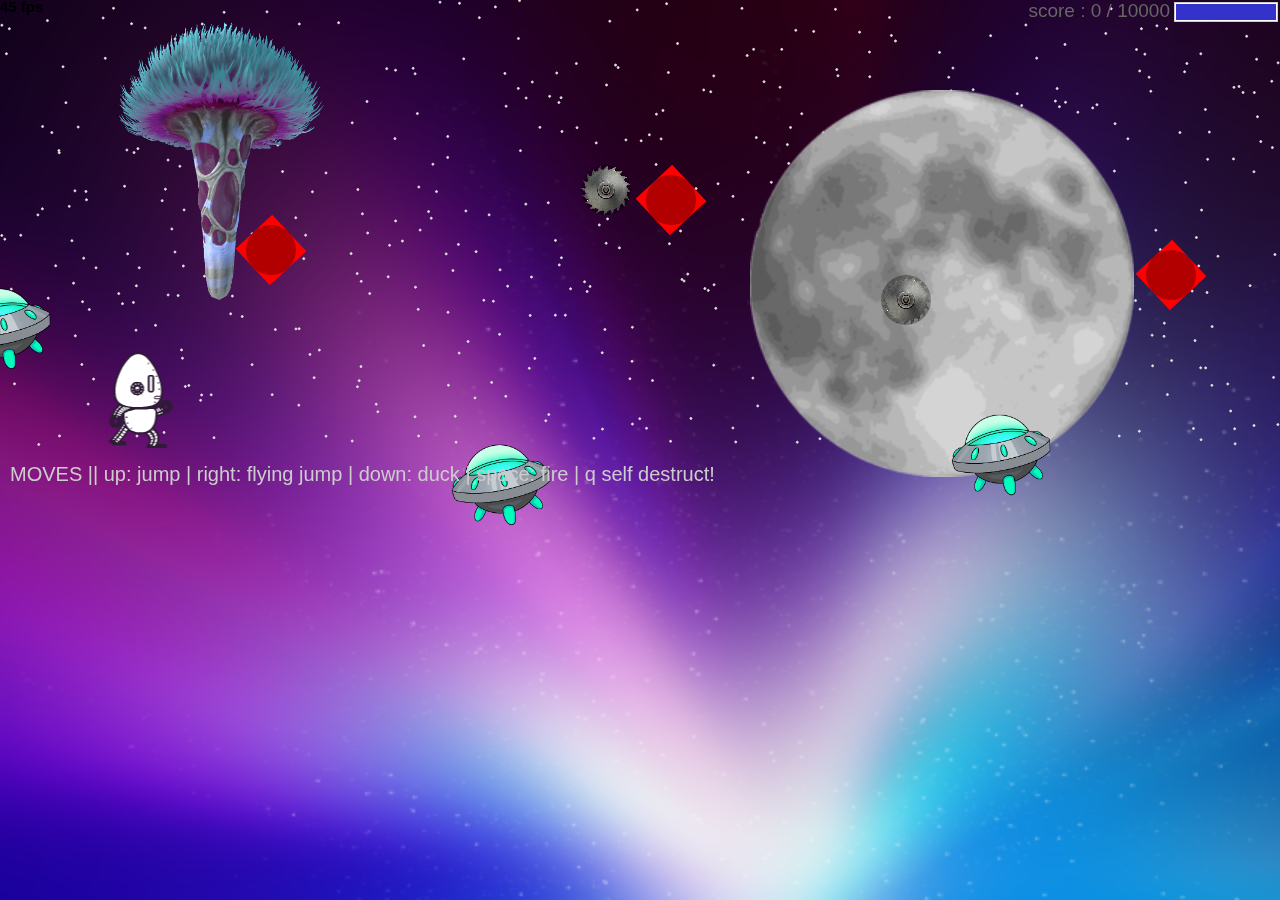
<file: projects/runtime/index.html>
<!doctype html>
<html>
    <head>
        <meta charset="utf-8">

        <title>Operation Spark || Runtime!</title>
        <meta name="description" content="Operation Spark Motion Poem">
        <meta name="author" content="operationspark.org">
        <meta name="viewport" content="width=device-width, initial-scale=1.0">
        
        <link href="css/bootstrap.min.css" rel="stylesheet" media="screen">
        <link href="css/style.css" rel="stylesheet">

        <!-- all core CreateJS and 3rd party libraries are listed here: -->
        <script src="bower_components/lodash/lodash.min.js"></script>
        <script src="bower_components/bluebird/js/browser/bluebird.min.js"></script>
        <script src="js/lib/proton-1.0.0.min.js"></script>
        <script src="bower_components/easeljs/lib/easeljs-0.8.2.min.js"></script>
        <script src="bower_components/PreloadJS/lib/preloadjs-0.6.2.min.js"></script>
        <script src="bower_components/TweenJS/lib/tweenjs.min.js"></script>
        <script src="bower_components/SoundJS/lib/soundjs-0.6.2.min.js"></script>
        <script src="bower_components/opspark-draw/draw.js"></script>
        <script src="bower_components/racket/racket.js"></script>

        <!-- our app javascript code -->
        <script src="js/util/load.js"></script>
        <script src="js/util/spin.min.js"></script>
        <script src="js/util/point.js"></script>
        <script src="js/spritesheet.js"></script>
        <script src="js/world/rules.js"></script>
        <script src="js/particle/particleManager.js"></script>
        <script src="js/orb/orbManager.js"></script>
        <script src="js/projectile/projectileManager.js"></script>
        <script src="js/view/pacifier.js"></script>
        <script src="js/view/background.js"></script>
        <script src="js/view/ground.js"></script>
        <script src="js/view/hud.js"></script>
        <script src="js/player/halle.js"></script>
        <script src="js/player/playerManager.js"></script>
        <script src="js/opspark.js"></script>
        <script src="js/game.js"></script>
        <script src="js/init.js"></script>
        <script src="js/level01.js"></script>
        
        <!--Load Additional Scripts Here-->

    </head>
    <body>
        <div id="main">
            <canvas id="canvas" width="500" height="500"></canvas>
        </div>
        <script id="index">
            (function(){
                'use strict';
                background(window);
                level01(window);
                init(window);
            })();
        </script>
    </body>
</html>
</file>
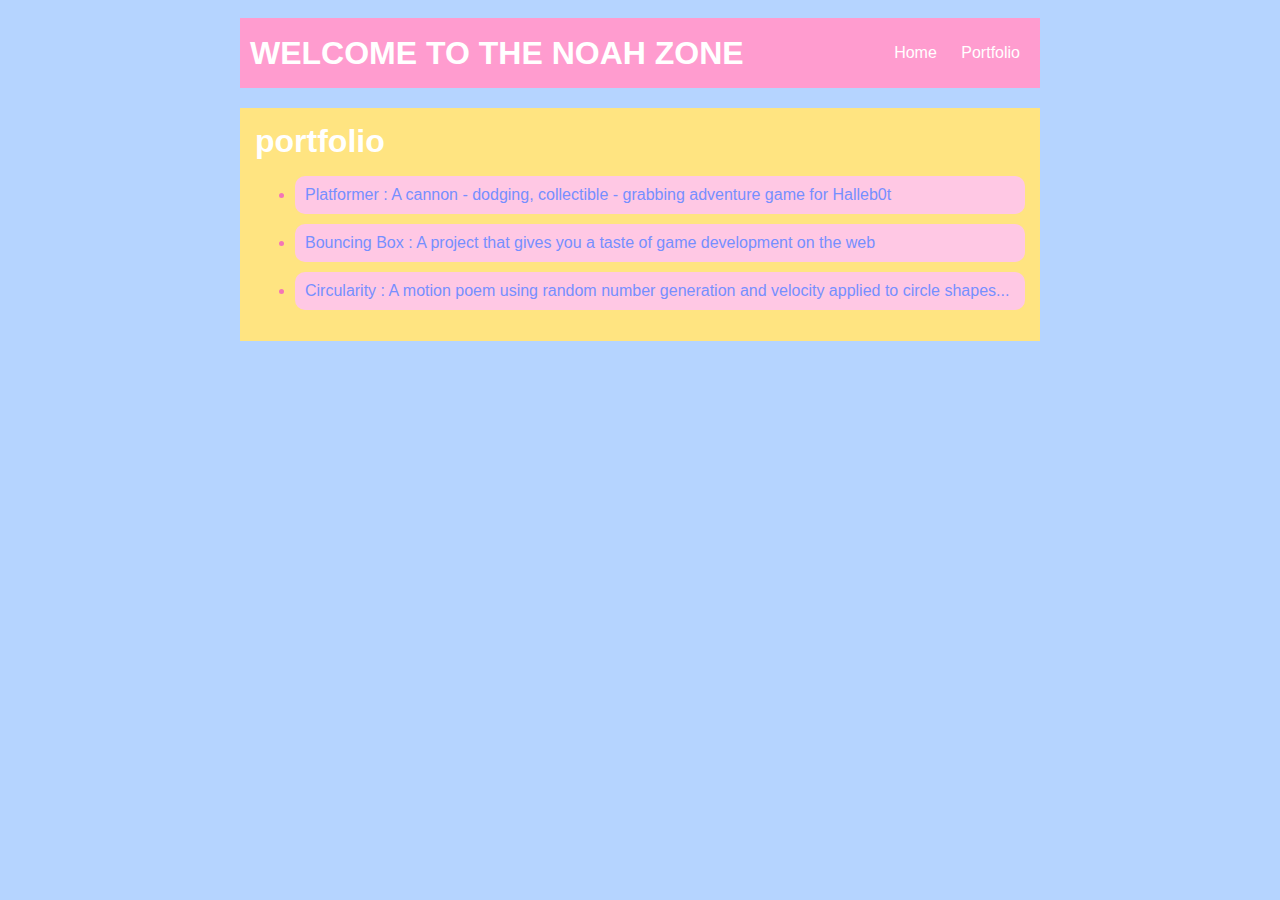
<file: portfolio.html>
<!DOCTYPE HTML>
<html>
    <head>
        <title>noah's swag website</title>
        <link rel="stylesheet" href="style.css">

    </head>

    <body>
      <div id="all-contents">
        <nav>
            <h1>WELCOME TO THE NOAH ZONE</h1>
            <ul id="nav-ul">
               <li class="nav-li">
               <a class="nav-a" href="index.html">Home</a>
             </li>
             <li class="nav-li">
               <a class="nav-a" href="portfolio.html">Portfolio</a>
             </li>
         </ul>
     </nav>
     <main>
        <div class="content">
            <h1>portfolio</h1>
                <ul id="portfolio">
                  <li><a href="projects/platformer/">Platformer : A cannon - dodging, collectible - grabbing adventure game for Halleb0t</a></li>
    <li><a href="projects/bouncing-box/">Bouncing Box : A project that gives you a taste of game development on the web </a></li>
    <li><a href="projects/circularity/">Circularity : A motion poem using random number generation and velocity applied to circle shapes...</a></li>
                </ul>
        </div>
     </main>
      </div>
    </body>
</html>
</file>
<file: projects/runtime/css/style.css>
body, html {
    width: 100%;
    height: 100%;
    margin: 0;
    padding: 0;
    overflow: hidden;
    -moz-user-select: none;
    -webkit-user-select: none;
    -ms-user-select: none;
}
canvas {
    -moz-user-select: none;
    -webkit-user-select: none;
    -ms-user-select: none;
    position:absolute;
}
</file>
<file: style.css>
body {
    background: #b5d4ff;
    color:rgb(244, 118, 183); 
    padding: 10px;
    font-family: arial;
}
#all-contents {
  max-width: 800px;
    margin: auto;
}

/* navigation menu */
nav {
    background: rgb(255, 156, 207);
   margin: 0 auto;
   margin-bottom: 20px;
    display: flex;
    padding: 10px;
}
h1 {
    display: flex;
    align-items: center;
    color: rgb(255, 255, 255);
    flex: 1;
    margin: 0;
}
#nav-ul {
    list-style-image: none;
}
.nav-li {
    display: inline-block;
    padding: 0 10px;
}
a {
    text-decoration: none;
    color: #fff;
}

/* main container area beneath menu */
main {
    background: rgb(255, 228, 129);
    display: flex;
}
.sidebar {
    margin-right: 25px;
    padding: 10px;
}
.sidebar-img {
    width: 200px;
}
.content {
    flex: 1;
    padding: 15px;
}
#interests {
    border: 8px #768fff ridge;
    padding: 8px;
}
h2, h3 {
    margin: 0px;
}
         #portfolio li {
             background: rgb(255, 200, 228);
             padding: 10px;
             border-radius: 10px;
             margin-bottom: 10px;
         }

         #portfolio li:hover {
             background: #eee;
         }

         #portfolio a {
             text-decoration: none;
             color: #768fff 
         }
</file>
